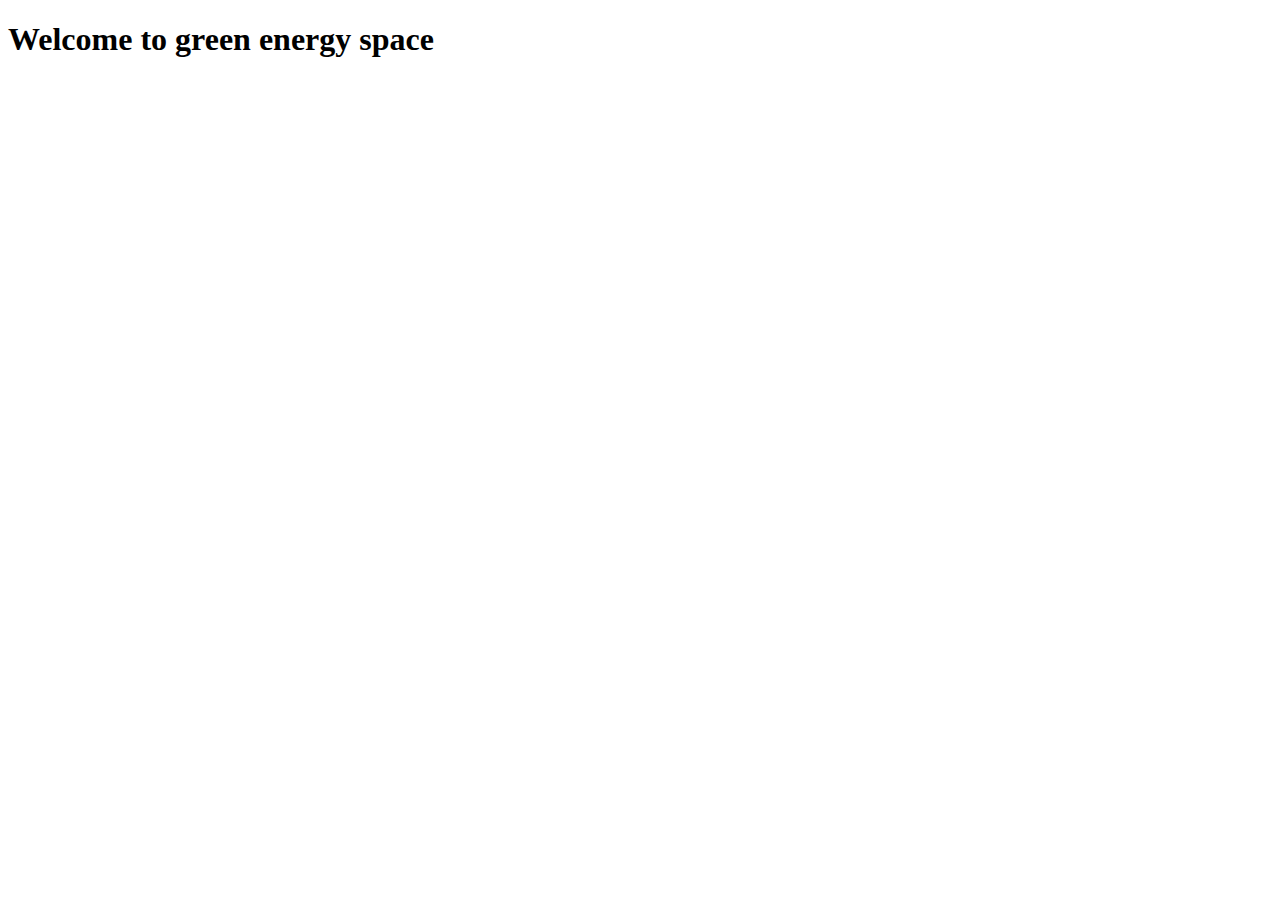
<file: Client_first_page/html/education.html>
<!DOCTYPE html>
<html lang="en">
<head>
    <meta charset="UTF-8">
    <meta name="viewport" content="width=device-width, initial-scale=1.0">
    <title>Document</title>
</head>
<body>
    <h1>Welcome to green energy space</h1>
    
</body>
</html>
</file>
